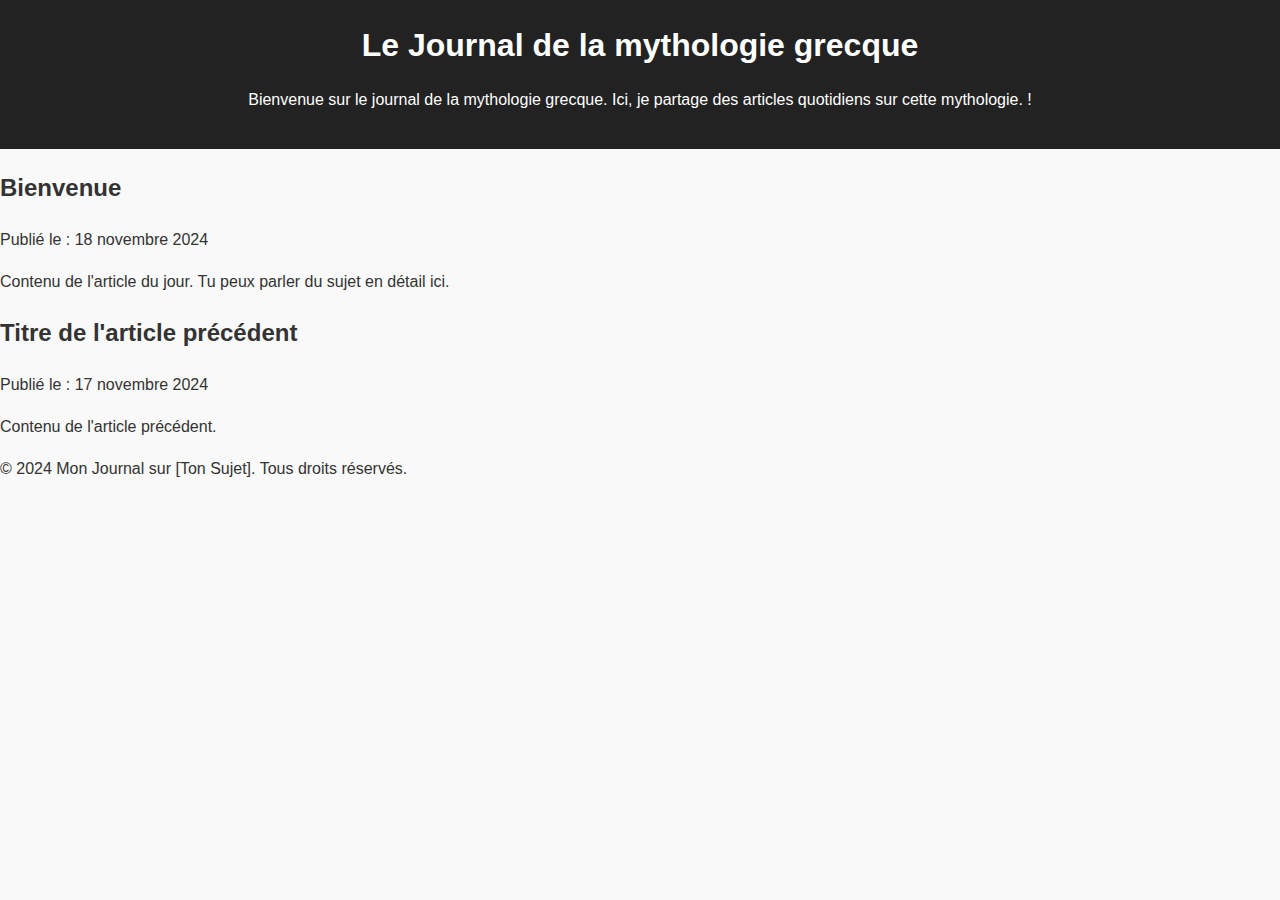
<file: Index.html>
<!DOCTYPE html>
<html lang="fr">
<head>
    <meta charset="UTF-8">
    <meta name="viewport" content="width=device-width, initial-scale=1.0">
    <title>Mon Journal Thématique</title>
    <link rel="stylesheet" href="styles.css"> <!-- Lien vers le CSS -->
</head>
<body>
    <header>
        <h1>Le Journal de la mythologie grecque</h1>
        <p>Bienvenue sur le journal de la mythologie grecque. Ici, je partage des articles quotidiens sur cette mythologie. !</p>
    </header>

    <main>
        <section id="articles">
          
            <article>
                <h2>Bienvenue</h2>
                <p class="date">Publié le : <span>18 novembre 2024</span></p>
                <p>
                    Contenu de l'article du jour. Tu peux parler du sujet en détail ici.
                </p>
            </article>
            
            <!-- Articles précédents -->
            <article>
                <h2>Titre de l'article précédent</h2>
                <p class="date">Publié le : <span>17 novembre 2024</span></p>
                <p>
                    Contenu de l'article précédent.
                </p>
            </article>
        </section>
    </main>

    <footer>
        <p>&copy; 2024 Mon Journal sur [Ton Sujet]. Tous droits réservés.</p>
    </footer>
</body>
</html>
</file>
<file: styles.css>
body {
    font-family: Arial, sans-serif;
    color: #333;
    line-height: 1.6;
    margin: 0;
    padding: 0;
    background-color: #f9f9f9;
}

header {
    background: #222;
    color: white;
    text-align: center;
    padding: 20px 0;
}

h1 {
    margin: 0;
}

.journal-list {
    display: grid;
    grid-template-columns: repeat(auto-fit, minmax(300px, 1fr));
    gap: 20px;
    max-width: 1200px;
    margin: 20px auto;
    padding: 0 20px;
}

.journal-card {
    background: white;
    padding: 20px;
    border-radius: 5px;
    box-shadow: 0 2px 5px rgba(0, 0, 0, 0.1);
    text-align: center;
}

.journal-card h2 {
    color: #444;
}

.journal-card a {
    display: inline-block;
    margin-top: 10px;
    padding: 10px 20px;
    background: #007BFF;
    color: white;
    text-decoration: none;
    border-radius: 5px;
    transition: background 0.3s;
}

.journal-card a:hover {
    background: #0056b3;
}
</file>
